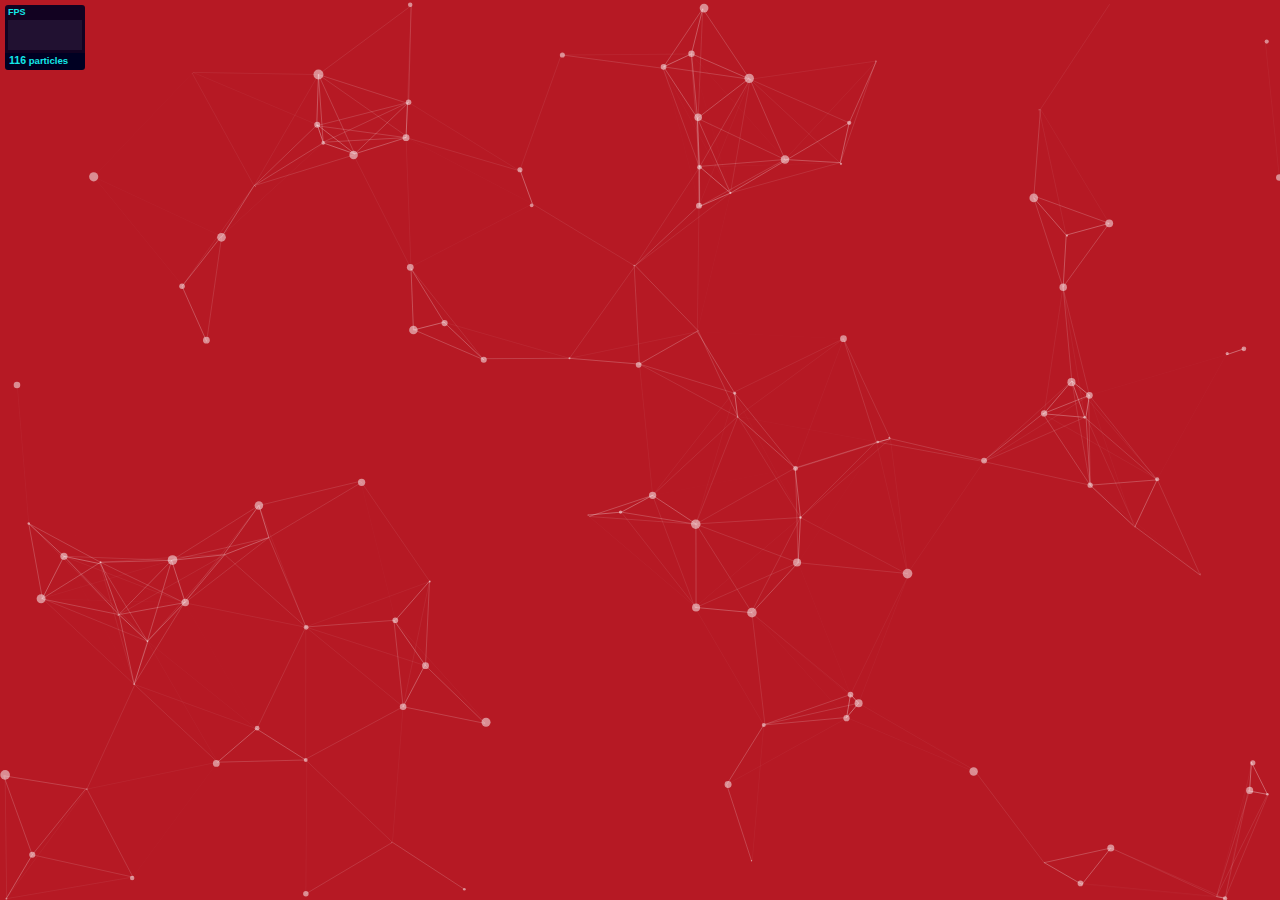
<file: slider/particles.js-master/particles.js-master/demo/index.html>
<!DOCTYPE html>
<html lang="en">
<head>
  <meta charset="utf-8">
  <title>particles.js</title>
  <meta name="description" content="particles.js is a lightweight JavaScript library for creating particles.">
  <meta name="author" content="Vincent Garreau" />
  <meta name="viewport" content="width=device-width, initial-scale=1.0, minimum-scale=1.0, maximum-scale=1.0, user-scalable=no">
  <link rel="stylesheet" media="screen" href="css/style.css">
</head>
<body>

<!-- count particles -->
<div class="count-particles">
  <span class="js-count-particles">--</span> particles
</div>

<!-- particles.js container -->
<div id="particles-js"></div>

<!-- scripts -->
<script src="../particles.js"></script>
<script src="js/app.js"></script>

<!-- stats.js -->
<script src="js/lib/stats.js"></script>
<script>
  var count_particles, stats, update;
  stats = new Stats;
  stats.setMode(0);
  stats.domElement.style.position = 'absolute';
  stats.domElement.style.left = '0px';
  stats.domElement.style.top = '0px';
  document.body.appendChild(stats.domElement);
  count_particles = document.querySelector('.js-count-particles');
  update = function() {
    stats.begin();
    stats.end();
    if (window.pJSDom[0].pJS.particles && window.pJSDom[0].pJS.particles.array) {
      count_particles.innerText = window.pJSDom[0].pJS.particles.array.length;
    }
    requestAnimationFrame(update);
  };
  requestAnimationFrame(update);
</script>

</body>
</html>
</file>
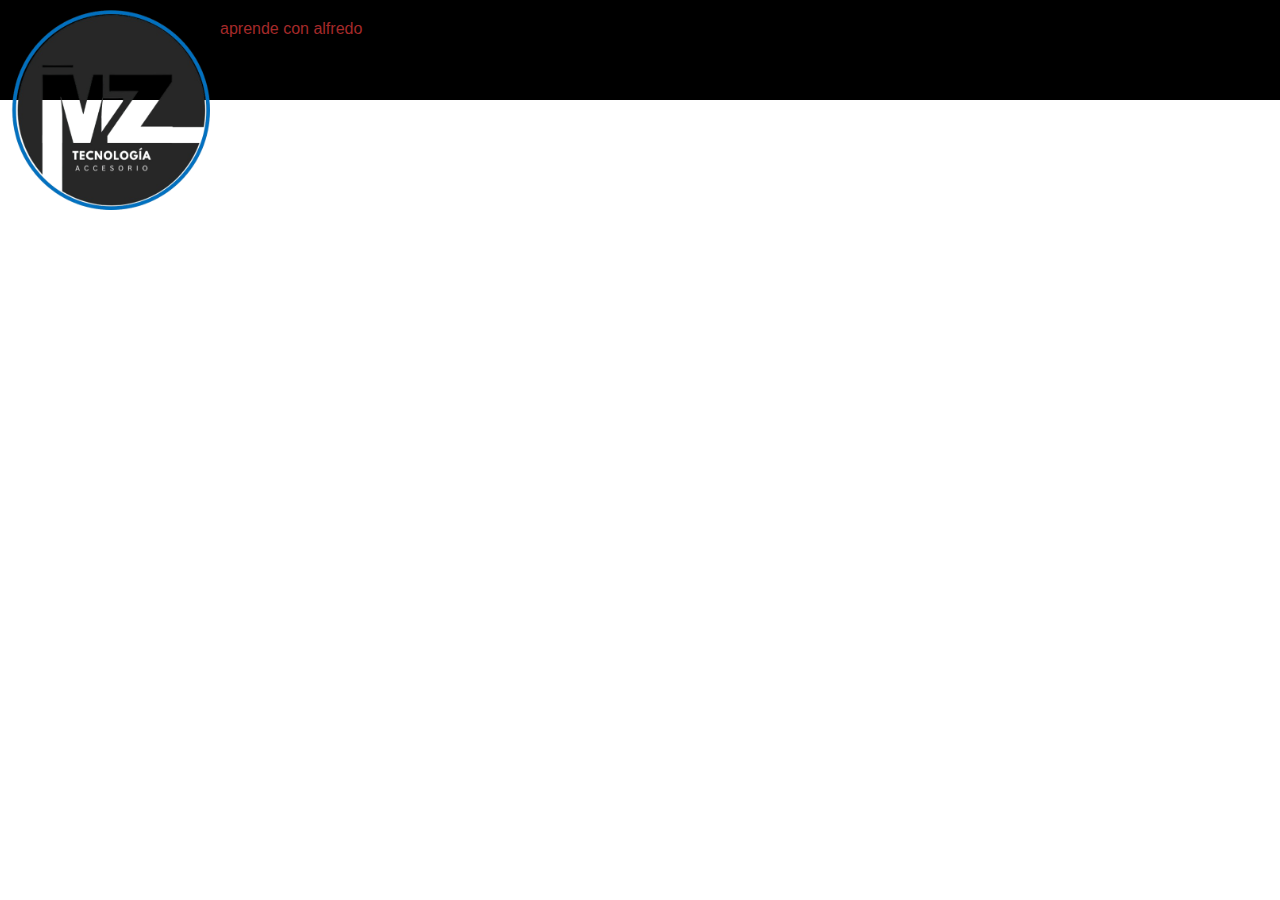
<file: banner.html>
<!DOCTYPE html>
<html lang="en">
<head>
    <meta charset="UTF-8">
    <meta name="viewport" content="width=device-width, initial-scale=1.0">
    <title>BANEER</title>
    <link rel="stylesheet" href="banner.css">
</head>
<body>
    <header>
        <div class="container-header">
            <div class="logo-title">
                <img src="img/original.png" alt="">
                <h4>aprende con alfredo</h4>

            </div>
            <label class="icon-menu"></label>

        </div>
    </header>
    
</body>
</html>
</file>
<file: banner.css>
*{
    margin: 0;
    padding: 0;
    box-sizing: border-box;
    font-family: sans-serif;

}
header{
  width: 100%; 
  height: 100px; 
  background: black;
}
.container-header{
    width: 100%;
    max-width: 1200px;
}
.logo-title{
    display: flex;
}
.logo-title img{
   width: 200px; 
   height: 200px;
   margin-top: 10px;
   margin-left: 10px;
}
.logo-title h4{
    color: brown;
    font-weight: 100;
    margin-top: 20px;
    margin-left: 10px;

}
.icon-menu{
    position: absolute;
    right: 10px;
    top: 10px;
    color: white;
    font-size: 28px;
}
</file>
<file: slider/particles.js-master/particles.js-master/demo/css/style.css>
/* =============================================================================
   HTML5 CSS Reset Minified - Eric Meyer
   ========================================================================== */

html,body,div,span,object,iframe,h1,h2,h3,h4,h5,h6,p,blockquote,pre,abbr,address,cite,code,del,dfn,em,img,ins,kbd,q,samp,small,strong,sub,sup,var,b,i,dl,dt,dd,ol,ul,li,fieldset,form,label,legend,table,caption,tbody,tfoot,thead,tr,th,td,article,aside,canvas,details,figcaption,figure,footer,header,hgroup,menu,nav,section,summary,time,mark,audio,video{margin:0;padding:0;border:0;outline:0;font-size:100%;vertical-align:baseline;background:transparent}
body{line-height:1}
article,aside,details,figcaption,figure,footer,header,hgroup,menu,nav,section{display:block}
nav ul{list-style:none}
blockquote,q{quotes:none}
blockquote:before,blockquote:after,q:before,q:after{content:none}
a{margin:0;padding:0;font-size:100%;vertical-align:baseline;background:transparent;text-decoration:none}
mark{background-color:#ff9;color:#000;font-style:italic;font-weight:bold}
del{text-decoration:line-through}
abbr[title],dfn[title]{border-bottom:1px dotted;cursor:help}
table{border-collapse:collapse;border-spacing:0}
hr{display:block;height:1px;border:0;border-top:1px solid #ccc;margin:1em 0;padding:0}
input,select{vertical-align:middle}
li{list-style:none}


/* =============================================================================
   My CSS
   ========================================================================== */

/* ---- base ---- */

html,body{ 
	width:100%;
	height:100%;
	background:#111;
}

html{
  -webkit-tap-highlight-color: rgba(0, 0, 0, 0);
}

body{
  font:normal 75% Arial, Helvetica, sans-serif;
}

canvas{
  display:block;
  vertical-align:bottom;
}


/* ---- stats.js ---- */

.count-particles{
  background: #000022;
  position: absolute;
  top: 48px;
  left: 0;
  width: 80px;
  color: #13E8E9;
  font-size: .8em;
  text-align: left;
  text-indent: 4px;
  line-height: 14px;
  padding-bottom: 2px;
  font-family: Helvetica, Arial, sans-serif;
  font-weight: bold;
}

.js-count-particles{
  font-size: 1.1em;
}

#stats,
.count-particles{
  -webkit-user-select: none;
  margin-top: 5px;
  margin-left: 5px;
}

#stats{
  border-radius: 3px 3px 0 0;
  overflow: hidden;
}

.count-particles{
  border-radius: 0 0 3px 3px;
}


/* ---- particles.js container ---- */

#particles-js{
  width: 100%;
  height: 100%;
  background-color: #b61924;
  background-image: url('');
  background-size: cover;
  background-position: 50% 50%;
  background-repeat: no-repeat;
}
</file>
